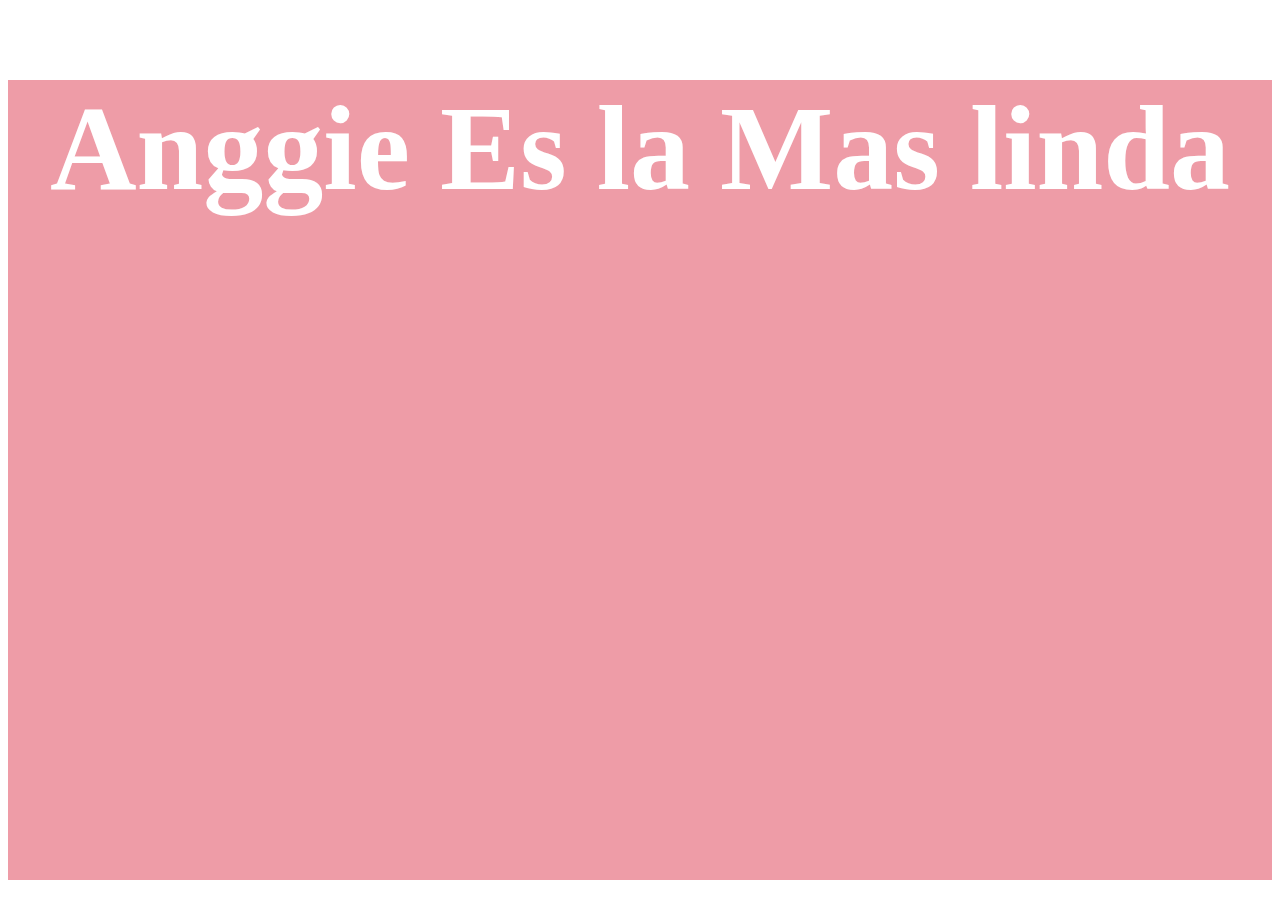
<file: assets/css/ANGI.HTML>
<!DOCTYPE html>
<html lang="en">
<head>
	<meta charset="UTF-8">
	<meta name="viewport" content="width=device-width, initial-scale=1.0">
	<title>Document</title>
</head>
<body>

	<div style="background: #ee9ca7; text-align: center; height: 800px; padding: ">

	<h1 style="color: #FFF; font-size:120px;">Anggie Es la Mas linda</h1>	
	</div>
	
</body>
</html>
</file>
